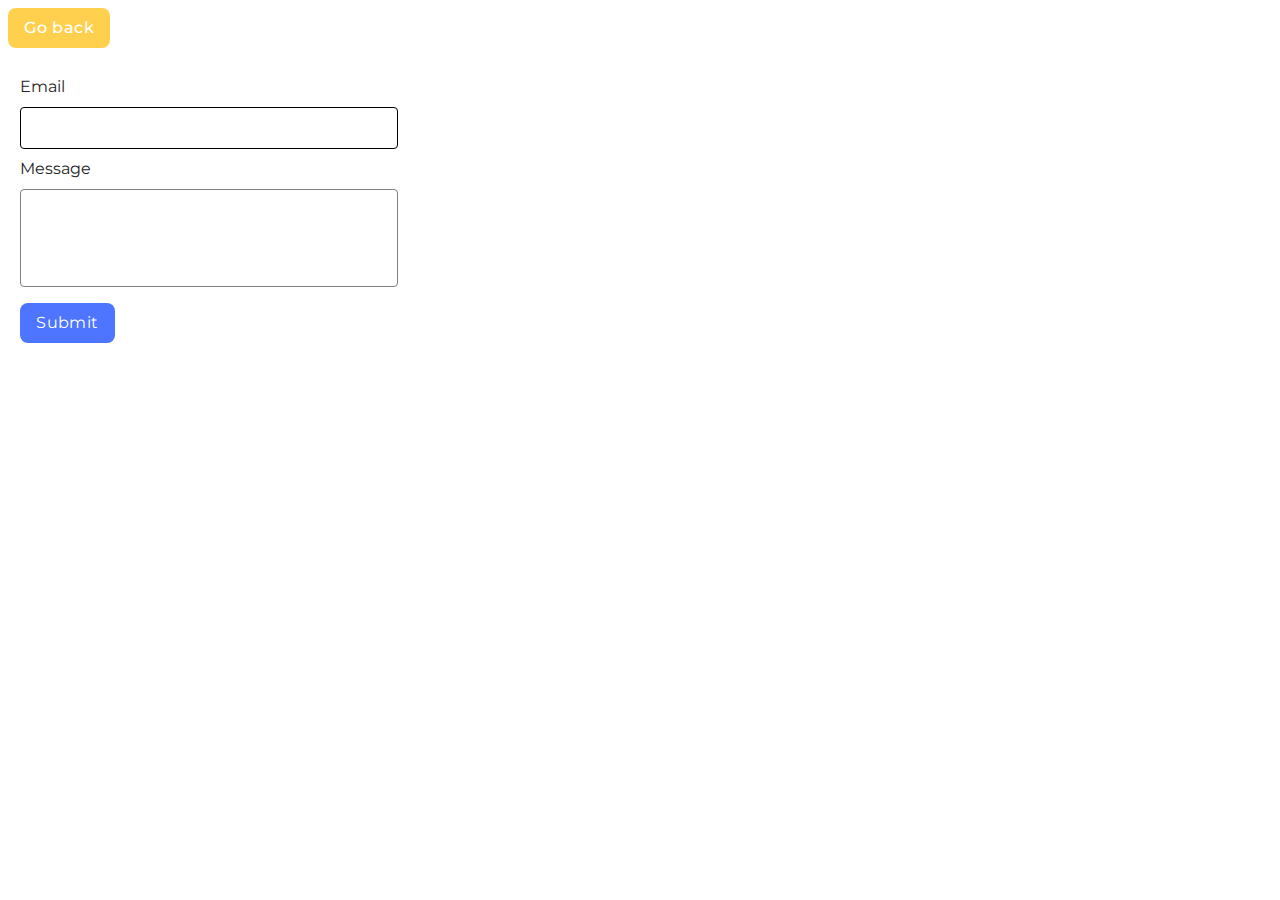
<file: src/2-form.html>
<!DOCTYPE html>
<html lang="en">
  <head>
    <meta charset="UTF-8" />
    <meta http-equiv="X-UA-Compatible" content="IE=edge" />
    <meta name="viewport" content="width=device-width, initial-scale=1.0" />
    <title>Feedback form</title>
    <link rel="preconnect" href="https://fonts.googleapis.com" />
    <link rel="preconnect" href="https://fonts.gstatic.com" crossorigin />
    <link
      href="https://fonts.googleapis.com/css2?family=Montserrat&display=swap"
      rel="stylesheet"
    />
    <link rel="stylesheet" href="./css/form.css" />
    <link rel="stylesheet" href="./css/styles.css" />
  </head>
  <body>
    <p><a class="main-btn" href="index.html">Go back</a></p>

    <form class="feedback-form" autocomplete="off">
      <label>
        Email
        <input type="email" name="email" autofocus />
      </label>
      <label>
        Message
        <textarea name="message" rows="8"></textarea>
      </label>
      <button type="submit">Submit</button>
    </form>

    <script src="./js/2-form.js" type="module"></script>
  </body>
</html>
</file>
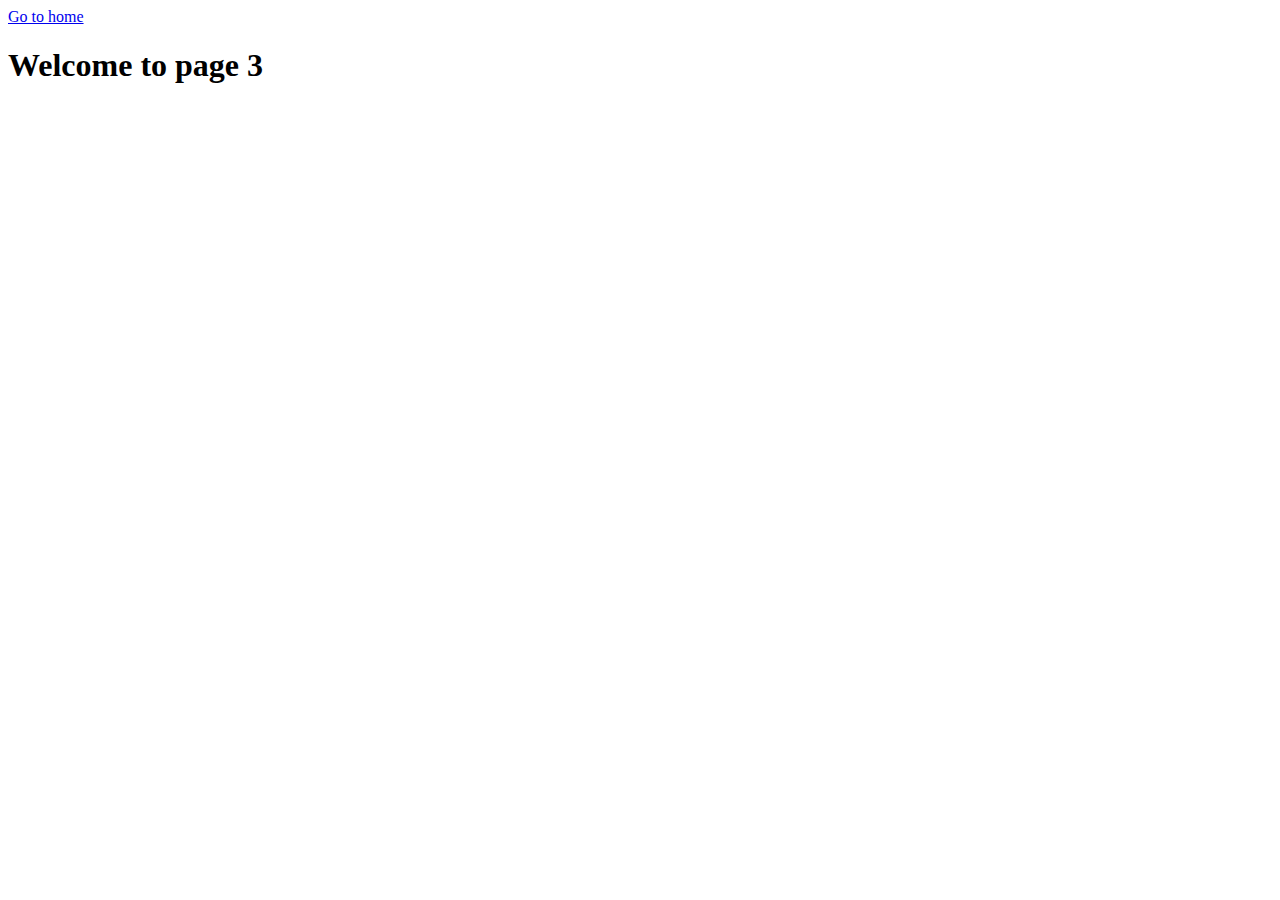
<file: src/page-3.html>
<!DOCTYPE html>
<html lang="en">
  <head>
    <meta charset="UTF-8" />
    <meta http-equiv="X-UA-Compatible" content="IE=edge" />
    <meta name="viewport" content="width=device-width, initial-scale=1.0" />
    <title>Page 3</title>
  </head>
  <body>
    <section>
      <a href="./index.html">Go to home</a>
      <h1>Welcome to page 3</h1>
    </section>
  </body>
</html>
</file>
<file: src/css/form.css>
body {
    font-family: Montserrat;
}

.feedback-form {
    display: flex;
    flex-direction: column;
    padding: 12px;
    background-color: #fff;
    border-radius: 4px;
}

.feedback-form label {
    display: flex;
    flex-direction: column;
    gap: 8px;
}

.feedback-form input {
    width: 360px;
    border-radius: 4px;
    border: 1px solid #808080;
    margin-bottom: 8px;
    outline: transparent;
}

.feedback-form input:focus {
    border-color: #000000;
}

.feedback-form textarea {
    width: 360px;
    height: 80px;
    border-radius: 4px;
    border: 1px solid #808080;
    outline: transparent;
    margin-bottom: 16px;

    resize: none;
}

.feedback-form textarea:focus {
    border-color: #000000;
}

.feedback-form button {
    display: inline-block;
    width: 95px;
    height: 40px;
    border-radius: 8px;
    border: none;
    background-color: #4E75FF;
    color: #FFF;

    font-size: 16px;
    font-weight: 500;
    line-height: 1.5;
    letter-spacing: 0.03em;

    transition: background-color 250ms cubic-bezier(0.4, 0, 0.2, 1);

    padding: 8px 12px;
    font: inherit;
    cursor: pointer;
}

.feedback-form button:hover {
    background-color: #6C8CFF;
}

input,
textarea {
    padding: 8px;
    font: inherit;
}
.main-btn {
    display: inline-block;
    border-radius: 8px;
    background: #ffd04e;
    color: #FFF;

    font-size: 16px;
    font-weight: 500;
    letter-spacing: 0.04em;

    transition: background-color 250ms cubic-bezier(0.4, 0, 0.2, 1);

    padding: 8px 16px;
    margin-bottom: 15px;
}

.main-btn:hover {
    background-color: #fdc630;
}
</file>
<file: src/css/styles.css>
/**
  |============================
  | include css partials with
  | default @import url()
  |============================
*/
@import url('./reset.css');
@import url('./vite-promo.css');
@import url('./header.css');

:root {
  font-family: Inter, Avenir, Helvetica, Arial, sans-serif;
  font-size: 16px;
  line-height: 24px;
  font-weight: 400;

  color: #242424;
  background-color: rgba(255, 255, 255, 0.87);

  font-synthesis: none;
  text-rendering: optimizeLegibility;
  -webkit-font-smoothing: antialiased;
  -moz-osx-font-smoothing: grayscale;
  -webkit-text-size-adjust: 100%;
}
</file>
